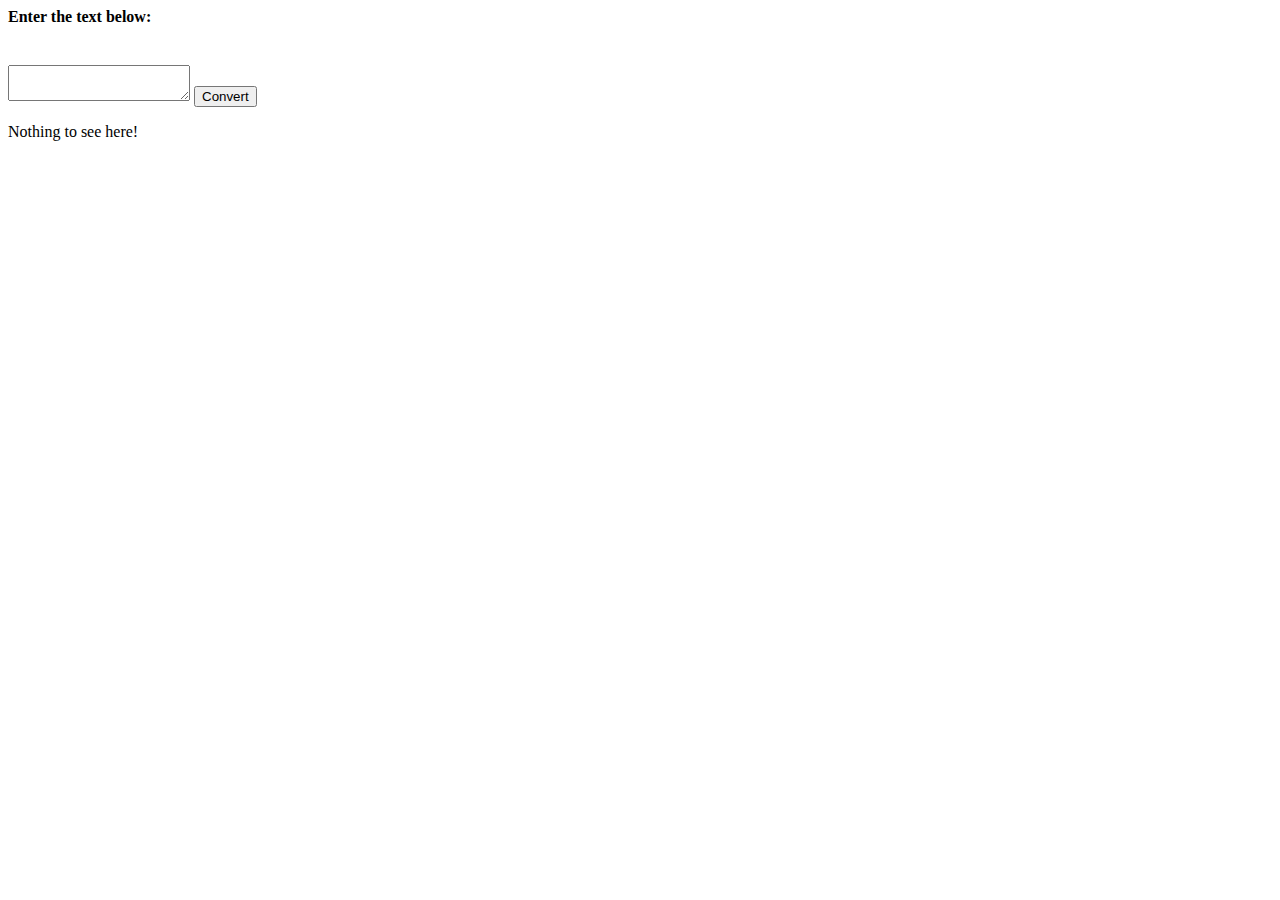
<file: Cipher.html>
<!-- saved from url=(0053)file:///Users/aneesh/Desktop/Create%20Task/index.html -->
<html><head><meta http-equiv="Content-Type" content="text/html; charset=windows-1252">
        <title>Cipher</title>
    </head>
    <body> 
        <h4>Enter the text below:</h4><br>
        
        <textarea id="enterText"></textarea>
        <button id="convertButton">Convert</button>
        <p index="encoded">Nothing to see here!</p>
    
</body></html>
</file>
